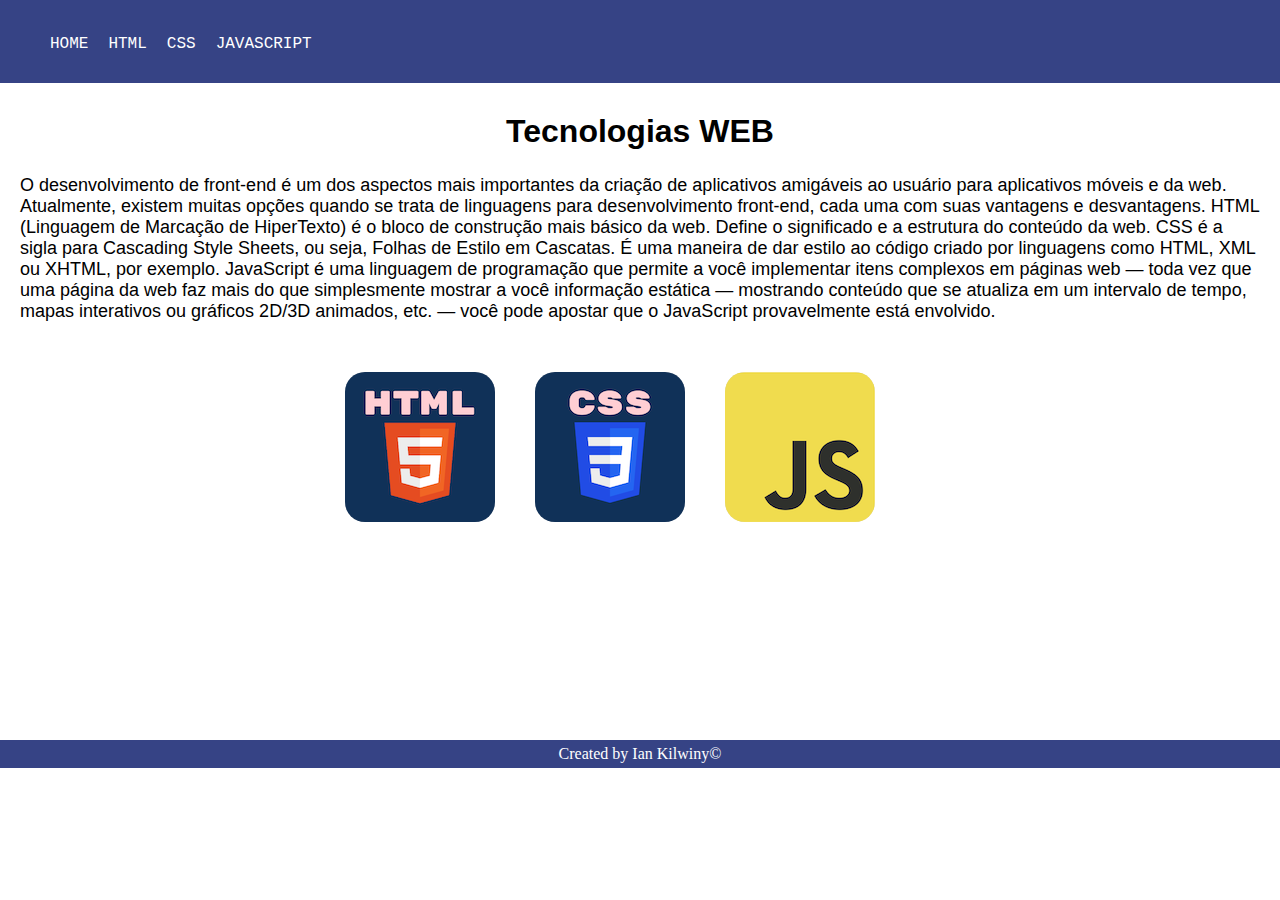
<file: index.html>
<!DOCTYPE html>
<html lang="en">
<head>
    <meta charset="UTF-8">
    <meta http-equiv="X-UA-Compatible" content="IE=edge">
    <meta name="viewport" content="width=device-width, initial-scale=1.0">
    <title>Página Home</title>
    <link rel="stylesheet" href="css/style.css">
</head>
<body>
    <!--Header-->
    <header>
        <nav>
            <ul>
                <li><a href="index.html">HOME</a></li>
                <li><a href="pagHTML.html">HTML</a></li>
                <li><a href="pagCSS.html">CSS</a></li>
                <li><a href="pagJAVASCRIPT.html">JAVASCRIPT</a></li>
            </ul>
        </nav>
    </header>

   <main>
       <!--conteudo-->
       <div id="conteudo">
           <h1>Tecnologias WEB</h1>
            <p id="text">
                O desenvolvimento de front-end é um dos aspectos mais importantes da criação de aplicativos amigáveis ao usuário para aplicativos móveis e da web. Atualmente, existem muitas opções quando se trata de linguagens para desenvolvimento front-end, cada uma com suas vantagens e desvantagens. HTML (Linguagem de Marcação de HiperTexto) é o bloco de construção mais básico da web. Define o significado e a estrutura do conteúdo da web. CSS é a sigla para Cascading Style Sheets, ou seja, Folhas de Estilo em Cascatas. É uma maneira de dar estilo ao código criado por linguagens como HTML, XML ou XHTML, por exemplo. JavaScript é uma linguagem de programação que permite a você implementar itens complexos em páginas web — toda vez que uma página da web faz mais do que simplesmente mostrar a você informação estática — mostrando conteúdo que se atualiza em um intervalo de tempo, mapas interativos ou gráficos 2D/3D animados, etc. — você pode apostar que o JavaScript provavelmente está envolvido.
            </p>

       </div>
         
        <!--Imagens da Home-->
        <div id="imagens">
            <ul>
                <li>
                    <img src="imagens/html.png" alt="html">
                </li>
                <li>
                    <img src="imagens/css.png" alt="css">
                </li>
                <li>
                    <img src="imagens/javascript.png" alt="JavaScript">
                </li>
            </ul>
        </div>
        
    </main>

    <!--footer-->

   <footer >
        <p>
            Created by Ian Kilwiny&copy;
        </p>
   </footer>
</body>
</html>
</file>
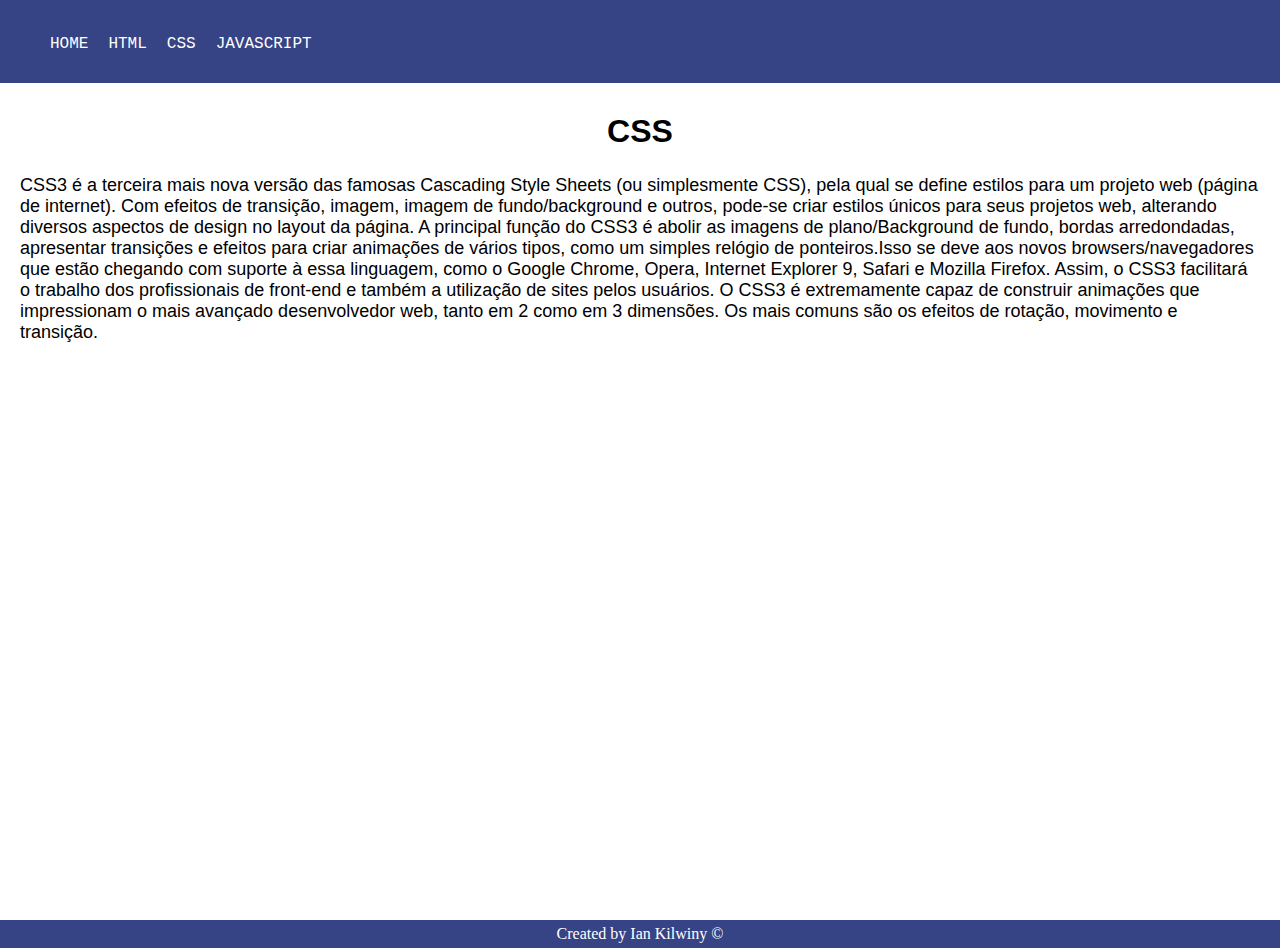
<file: pagCSS.html>
<!DOCTYPE html>
<html lang="en">
<head>
    <meta charset="UTF-8">
    <meta http-equiv="X-UA-Compatible" content="IE=edge">
    <meta name="viewport" content="width=device-width, initial-scale=1.0">
    <title>Página CSS</title>
    <link rel="stylesheet" href="css/stylePages.css">
</head>
<body>
    <header>
        <nav>
            <ul>
                <li><a href="index.html">HOME</a></li>
                <li><a href="pagHTML.html">HTML</a></li>
                <li><a href="pagCSS.html">CSS</a></li>
                <li><a href="pagJAVASCRIPT.html">JAVASCRIPT</a></li>
            </ul>
        </nav>
    </header>

    <main>
        <div id="conteudo">
            <h1>CSS</h1>
             <p id="text">
                CSS3 é a terceira mais nova versão das famosas Cascading Style Sheets (ou simplesmente CSS), pela qual se define estilos para um projeto web (página de internet). Com efeitos de transição, imagem, imagem de fundo/background e outros, pode-se criar estilos únicos para seus projetos web, alterando diversos aspectos de design no layout da página. A principal função do CSS3 é abolir as imagens de plano/Background de fundo, bordas arredondadas, apresentar transições e efeitos para criar animações de vários tipos, como um simples relógio de ponteiros.Isso se deve aos novos browsers/navegadores que estão chegando com suporte à essa linguagem, como o Google Chrome, Opera, Internet Explorer 9, Safari e Mozilla Firefox. Assim, o CSS3 facilitará o trabalho dos profissionais de front-end e também a utilização de sites pelos usuários. O CSS3 é extremamente capaz de construir animações que impressionam o mais avançado desenvolvedor web, tanto em 2 como em 3 dimensões. Os mais comuns são os efeitos de rotação, movimento e transição.
             </p>
        </div>

        <div id="video">
            <iframe width="560" height="315" src="https://www.youtube.com/embed/229xfk3EEM8" title="YouTube video player" frameborder="0" allow="accelerometer; autoplay; clipboard-write; encrypted-media; gyroscope; picture-in-picture; web-share" allowfullscreen></iframe>
        </div>
    </main>

    <footer>
        <p>
            Created by Ian Kilwiny &copy;
        </p>
    </footer>
</body>
</html>
</file>
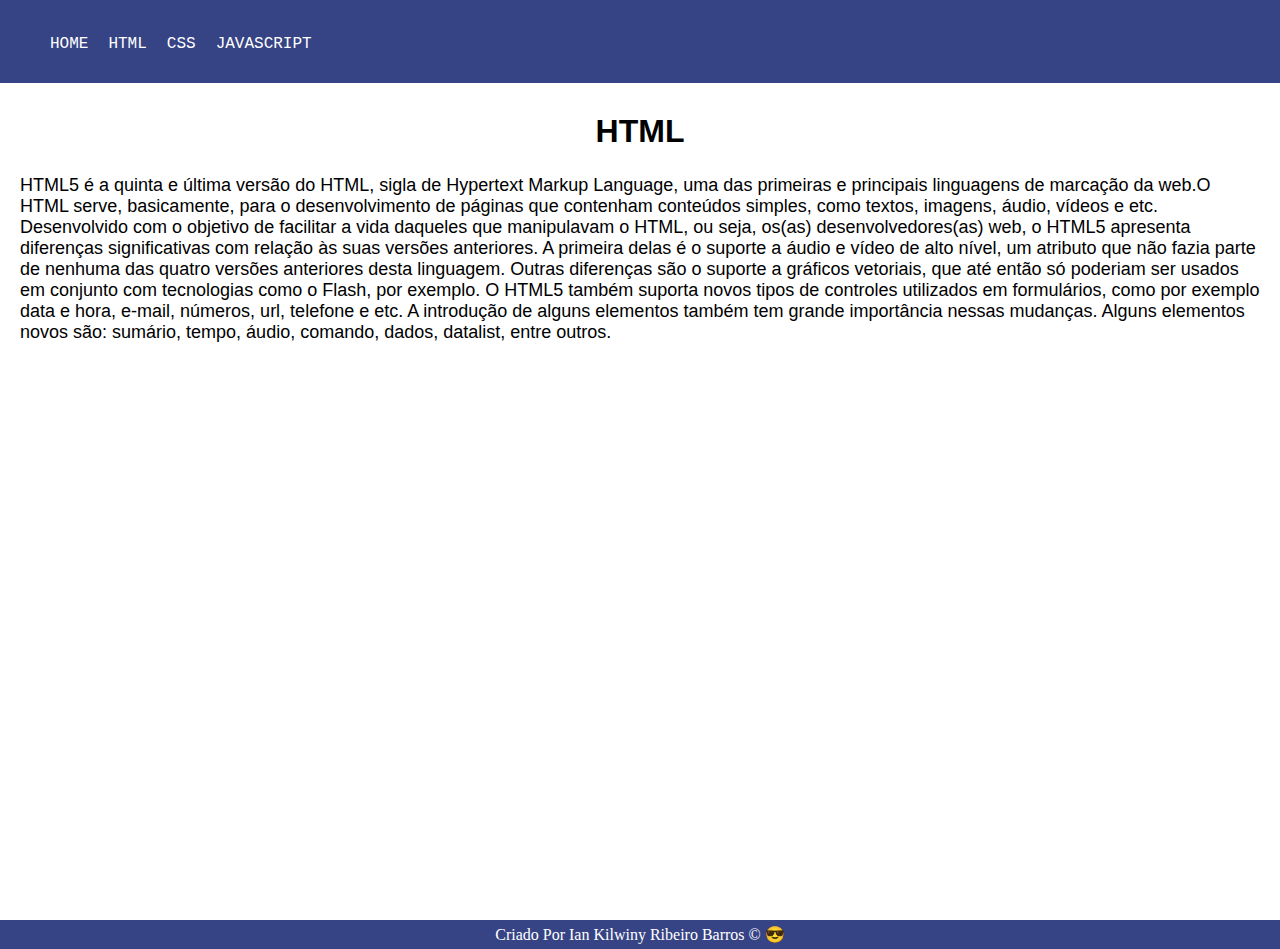
<file: pagHTML.html>
<!DOCTYPE html>
<html lang="en">
<head>
    <meta charset="UTF-8">
    <meta http-equiv="X-UA-Compatible" content="IE=edge">
    <meta name="viewport" content="width=device-width, initial-scale=1.0">
    <title>Página HTML</title>
    <link rel="stylesheet" href="css/stylePages.css">

</head>
<body>

    <!--header-->
    <header>
        <nav>
            <ul>
                <li><a href="index.html">HOME</a></li>
                <li><a href="pagHTML.html">HTML</a></li>
                <li><a href="pagCSS.html">CSS</a></li>
                <li><a href="">JAVASCRIPT</a></li>
            </ul>
        </nav>
       
    </header>

    <!--main-->
    <main>
        <div id="conteudo">
            <h1>HTML</h1>
             <p id="text">
                HTML5 é a quinta e última versão do HTML, sigla de Hypertext Markup Language, uma das primeiras e principais linguagens de marcação da web.O HTML serve, basicamente, para o desenvolvimento de páginas que contenham conteúdos simples, como textos, imagens, áudio, vídeos e etc. Desenvolvido com o objetivo de facilitar a vida daqueles que manipulavam o HTML, ou seja, os(as) desenvolvedores(as) web, o HTML5 apresenta diferenças significativas com relação às suas versões anteriores. A primeira delas é o suporte a áudio e vídeo de alto nível, um atributo que não fazia parte de nenhuma das quatro versões anteriores desta linguagem. Outras diferenças são o suporte a gráficos vetoriais, que até então só poderiam ser usados em conjunto com tecnologias como o Flash, por exemplo. O HTML5 também suporta novos tipos de controles utilizados em formulários, como por exemplo data e hora, e-mail, números, url, telefone e etc. A introdução de alguns elementos também tem grande importância nessas mudanças. Alguns elementos novos são: sumário, tempo, áudio, comando, dados, datalist, entre outros.
             </p>
        </div>

        <div id="video">
            <iframe width="560" height="315" src="https://www.youtube.com/embed/mzPxo7Y6JyA" title="YouTube video player" frameborder="0" allow="accelerometer; autoplay; clipboard-write; encrypted-media; gyroscope; picture-in-picture; web-share" allowfullscreen></iframe>
        </div>
        
    </main>

    <!--footer-->
    <footer id="rodape_html">
        <p>
            Criado Por Ian Kilwiny Ribeiro Barros &copy;  &#128526;
        </p>
    </footer>
</body>
</html>
</file>
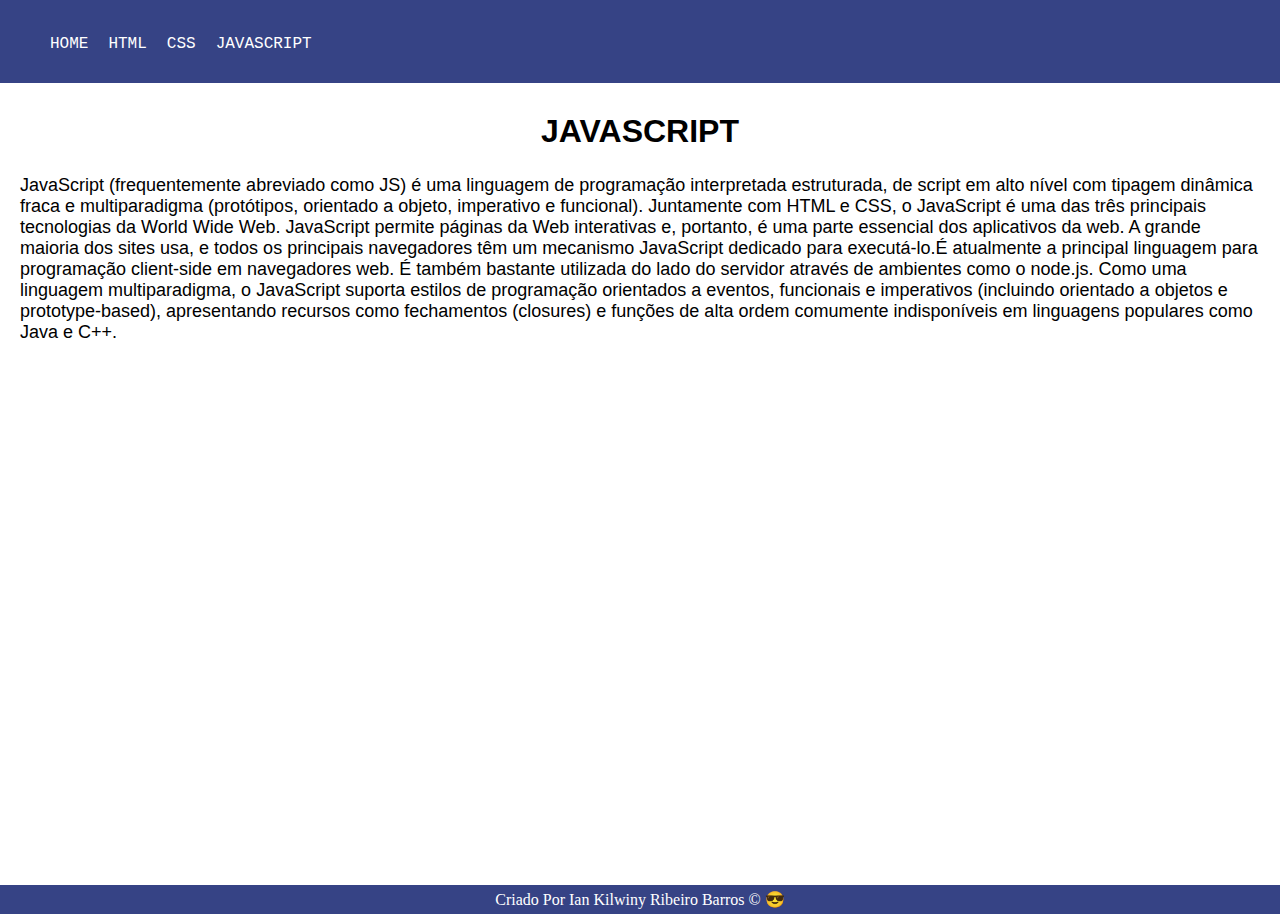
<file: pagJAVASCRIPT.html>
<!DOCTYPE html>
<html lang="en">
<head>
    <meta charset="UTF-8">
    <meta http-equiv="X-UA-Compatible" content="IE=edge">
    <meta name="viewport" content="width=device-width, initial-scale=1.0">
    <title>Página JavaScript</title>
    <link rel="stylesheet" href="css/stylePages.css">
</head>
<body>
    <header>
        <nav>
            <ul>
                <li><a href="index.html">HOME</a></li>
                <li><a href="pagHTML.html">HTML</a></li>
                <li><a href="pagCSS.html">CSS</a></li>
                <li><a href="pagJAVASCRIPT.html">JAVASCRIPT</a></li>
            </ul>
        </nav>
    </header>

    <main>
        <div id="conteudo">
            <h1>JAVASCRIPT</h1>
             <p id="text">
                JavaScript (frequentemente abreviado como JS) é uma linguagem de programação interpretada estruturada, de script em alto nível com tipagem dinâmica fraca e multiparadigma (protótipos, orientado a objeto, imperativo e funcional). Juntamente com HTML e CSS, o JavaScript é uma das três principais tecnologias da World Wide Web. JavaScript permite páginas da Web interativas e, portanto, é uma parte essencial dos aplicativos da web. A grande maioria dos sites usa, e todos os principais navegadores têm um mecanismo JavaScript dedicado para executá-lo.É atualmente a principal linguagem para programação client-side em navegadores web. É também bastante utilizada do lado do servidor através de ambientes como o node.js. Como uma linguagem multiparadigma, o JavaScript suporta estilos de programação orientados a eventos, funcionais e imperativos (incluindo orientado a objetos e prototype-based), apresentando recursos como fechamentos (closures) e funções de alta ordem comumente indisponíveis em linguagens populares como Java e C++.
             </p>
        </div>

        <div id="video" style="margin-top: 35px; margin-bottom: -30px;">
            <iframe width="560" height="315" src="https://www.youtube.com/embed/QnLSBuykGxI" title="YouTube video player" frameborder="0" allow="accelerometer; autoplay; clipboard-write; encrypted-media; gyroscope; picture-in-picture; web-share" allowfullscreen></iframe>
        </div>
    </main>

    <footer style="margin-bottom: 0%;">
        <p>
            Criado Por Ian Kilwiny Ribeiro Barros &copy; &#128526;
        </p>
    </footer>
</body>
</html>
</file>
<file: css/style.css>
*{
    margin:0px;
    padding: 0px;
}
header{
    background-color: #364385;
    padding: 30px;
    font-family: 'Courier New', Cou-
    rier, monospace;
}

main{
    font-family: 'Segoe UI', Tahoma,Geneva, Verdana, sans-serif;
}
h1{
    text-align: center;
}
ul,li{
    list-style-type: none;
    display: inline-flex;
    margin-right: 20px;
    
}

a:hover{
   color: rgb(100, 85, 65);
}
#conteudo{
    margin-top: 30px;
}

#text{
    margin-top: 25px;
    margin-left: 20px;
    margin-right: 20px;
    font-size: 18px;
}
a{
    text-decoration: none;
    color: white;
}
nav{
    margin-left: 20px;
    margin-top: 5px;
}
#imagens{
    display: flex;
    justify-content: center;
    margin-top: 50px;
    
}
#imagens>ul>li>img:hover{
    background-color:rgba(0, 0,
    0, 0.179);
    padding: 10px;
}
footer{
    text-align: center;
    background-color:  #364385;
    color: white;
    padding: 5px;
    margin-top: 17%;
}
img{
    border-radius: 20px;
    margin-right: 20px;
    background: rgba(0, 0,
    0, 0.179);

}


#video{
    margin-top: 40px;
    text-align: center;
}
footer{
    margin-bottom: 0%;
}
</file>
<file: css/stylePages.css>
*{
    margin:0px;
    padding: 0px;
}
header{
    background-color: #364385;
    padding: 30px;
    font-family: 'Courier New', Cou-
    rier, monospace;
}

main{
    font-family: 'Segoe UI', Tahoma,Geneva, Verdana, sans-serif;
}
h1{
    text-align: center;
}
ul,li{
    list-style-type: none;
    display: inline-flex;
    margin-right: 20px;
    
}

a:hover{
   color: rgb(100, 85, 65);
}
#conteudo{
    margin-top: 30px;
}

#text{
    margin-top: 25px;
    margin-left: 20px;
    margin-right: 20px;
    font-size: 18px;
}
a{
    text-decoration: none;
    color: white;
}
nav{
    margin-left: 20px;
    margin-top: 5px;
}
#imagens{
    display: flex;
    justify-content: center;
    margin-top: 50px;
    
}
#imagens>ul>li>img:hover{
    background-color:rgba(0, 0,
    0, 0.179);
    padding: 10px;
    animation:  animar alternate 1s;
}

@keyframes animar {
    from{
        transform:translateY(0px);
    }

    to{
        transform: translateY(20px);
    }

}

footer{
    text-align: center;
    background-color:  #364385;
    color: white;
    padding: 5px;
    margin-top: 17%;
    margin-bottom: 0%;
}
#video{
    margin-top: 40px;
    text-align: center;
}
</file>
